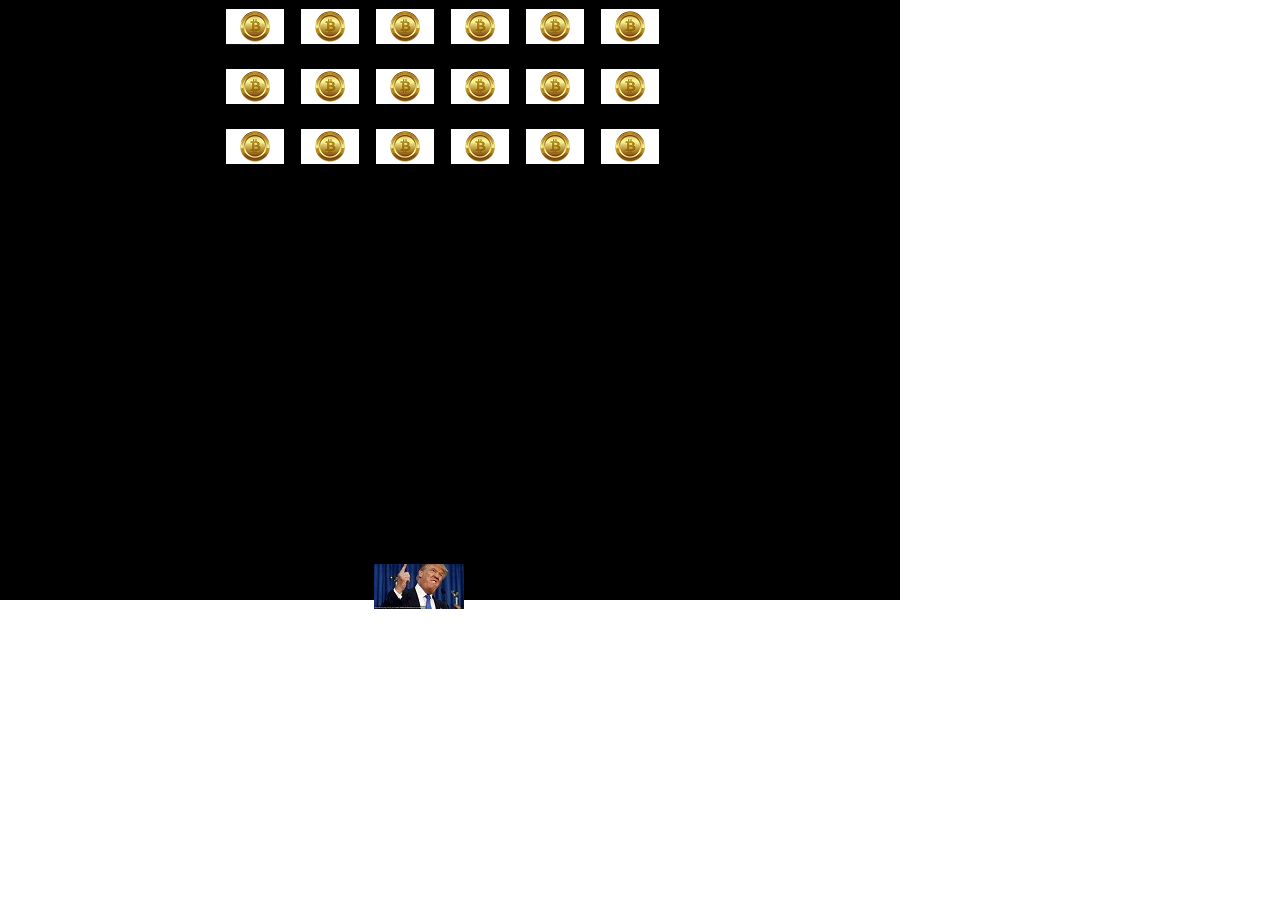
<file: Bitcoin_invaders/index.html>
<html>
<!-- cod� par Antigone courriel: agendre AT gmail DOTcom -->

<script>

  nm = 0
  m = new Array()
  var tm = new Array()
  var lastFire = 0

  function missile(x, y, ord) {
    this.ord = ord
    this.x = x
    this.y = y
    this.v = -120
    this.t0 = new Date().getTime() / 1000
    this.miss = "<div id='mis_" + this.ord + "' class='mis'><img src='[data-uri]'/></div>"


    document.getElementById("content").innerHTML += this.miss
    document.getElementById("mis_" + this.ord).style.top = y
    document.getElementById("mis_" + this.ord).style.left = x
    this.tire = function () {
      if (this.y > -24) {
        now = new Date().getTime() / 1000
        var dt = now - this.t0
        var yaux = this.y
        this.y = this.v * dt + this.y
        document.getElementById("mis_" + this.ord).style.top = this.y
        for (var i = 4; i >= 0; i--) {
          if (this.y < a.y0 + 60 * i + 30 && yaux > a.y0 + 60 * i) {
            for (var j = 0; j < 6; j++) {
              if (this.x < (a.x0 + 75 * j + 58) && this.x + 8 > (a.x0 + 75 * j)) {
                var id = "vas_" + (i * 6 + j)
                if (document.getElementById(id) != null) {
                  document.getElementById("content").removeChild(document.getElementById("mis_" + this.ord))
                  document.getElementById("armee").removeChild(document.getElementById(id))
                  if (a.battle.length == 1) {
                    alert("You lose 10 bitcoins in the pocketMacron . put your hands in the air !!!'")
                  } else {
                    a.heigh = 0
                    for (var p = 0; p < a.battle.length; p++) {
                      if (a.battle[p].id == id) {
                        a.battle.splice(p, 1)
                      } else {
                        a.heigh = Math.max(a.battle[p].y + 30, a.heigh)
                      }
                    }
                  }
                  return true
                }

              }
            }
          }
        }
        tm[this.ord] = setTimeout("m[" + this.ord + "].tire()", 100)
      } else {
        document.getElementById("content").removeChild(document.getElementById("mis_" + this.ord))
      }
    }
  }

  function vassel(x, y, id) {
    this.x = x
    this.y = y
    this.id = id
  }

  function armee() {
    this.nVas = 18
    this.vy = 15
    this.Xorig = 185
    this.x0 = 185
    this.y0 = 0
    this.nax = 0
    this.t0 = new Date().getTime() / 1000
    this.battle = new Array()
    this.heigh = 300
    for (i = 0; i < this.nVas; i++) {
      this.battle[i] = new vassel((i % 6) * 75, Math.floor(i / 6) * 60, "vas_" + i)
    }
    this.draw = function () {
      for (i = 0; i < this.nVas; i++) {
        document.getElementById("armee").innerHTML += "<div id='vas_" + i + "' class='vas' style='left:" + this.battle[i].x + "px; top: " + this.battle[i].y + "px'><img src='[data-uri]'/></div>"
      }
    }
    this.run = function () {
      this.nax++
      var now = new Date().getTime() / 1000
      var dt = now - this.t0
      this.x0 = 60 * Math.sin(2 * 3.1416 * dt / 5) + this.Xorig
      document.getElementById("armee").style.left = this.x0
      this.y0 = this.vy * dt
      document.getElementById("armee").style.top = this.y0
      if (a.heigh + a.y0 > 600) {
        alert("You win all your bitcoins come back to trumpocket now! yeah blockchain tug life!")
      } else {
        setTimeout("a.run()", 100)
      }
    }
  }






  function Ship() {
    this.x0 = 374
    this.y0 = 550
    this.accel = 1
    this.speed = 1
    this.frot = .8
    this.t0 = new Date().getTime() / 1000
    this.move = function (now) {
      this.x0 = Math.min(778, Math.max(0, this.x0))
      if (this.x0 > 778 || this.x0 < 0) {
        this.accel = 200
        this.speed = 200
      }
      dt = now - this.t0
      this.x0 = this.accel * dt * dt / 2 + this.frot * this.speed * dt + this.x0
      this.speed = this.accel * dt + this.frot * this.speed
      this.t0 = now
      document.getElementById("ship").style.left = this.x0
    }
  }

  sh = new Ship()

  function keypress(e) {
    // 	alert("keypress")
    if (window.event) {
      e = window.event
      if (e.keyCode == 108) {
        sh.accel += 90
      } else if (e.keyCode == 106) {
        sh.accel -= 90
      } else if (e.keyCode == 105) {
        var now = new Date().getTime() / 1000
        if (nm == 0 || now - lastFire > .3) {
          lastFire = now
          nm++
          m[nm] = new missile(sh.x0 + 12, sh.y0, nm)
          m[nm].tire()
        }
      } else if (e.keyCode == 113) {
        clearTimeout(t)
      }
    } else {
      if (e.keyCode == 39) {
        sh.accel += 90
      } else if (e.keyCode == 37) {
        sh.accel -= 90
      } else if (e.keyCode == 38) {
        var now = new Date().getTime() / 1000
        if (nm == 0 || now - lastFire > .3) {
          lastFire = now
          nm++
          m[nm] = new missile(sh.x0 + 12, sh.y0, nm)
          m[nm].tire()
        }
      } else if (e.keyCode == 0 && e.charCode == 113) {
        clearTimeout(t)
      }
      return true;
    }
  }

  function release(e) {
    // 	alert("release")
    if (window.event) {
      e = window.event
      if (e.keyCode == 74 || e.keyCode == 76) {
        sh.accel = 10
      }
    } else {
      if (e.keyCode == 39 || e.keyCode == 37) {
        sh.accel = 10
      }
      return true;
    }

  }

</script>
<style>
  body {
    margin: 0px;
    padding: 0px;
  }

  #ship {
    position: absolute;
    background: yellow;
    width: 32px;
    height: 32px;
    top: 564px;
    left: 374px;
  }

  #content {
    z-index: -1;
    background: black;
    position: absolute;
    width: 900px;
    height: 600px;
  }

  .mis {
    position: absolute;
    background: black;
    width: 8px;
    height: 24px;
  }

  .vas {
    position: absolute;
    background: red;
    width: 50px;
    height: 30px;
  }

  #armee {
    position: absolute;
    left: 185px;
    top: 0px;
  }
</style>

<body onkeypress="keypress(event)" onkeyup="release(event)">


  <div id="content">
    <div id="armee"><img
        src="[data-uri]"
        alt="armee"></div>
    <div id="ship"><img
        src="[data-uri]"
        alt="alyra"></div>
  </div>
</body>
<script>

  function faire() {
    now = new Date().getTime() / 1000
    sh.move(now)
    t = setTimeout("faire()", 100)
  }

  a = new armee()
  a.draw()
  a.run()
  faire()
</script>



</html>
</file>
